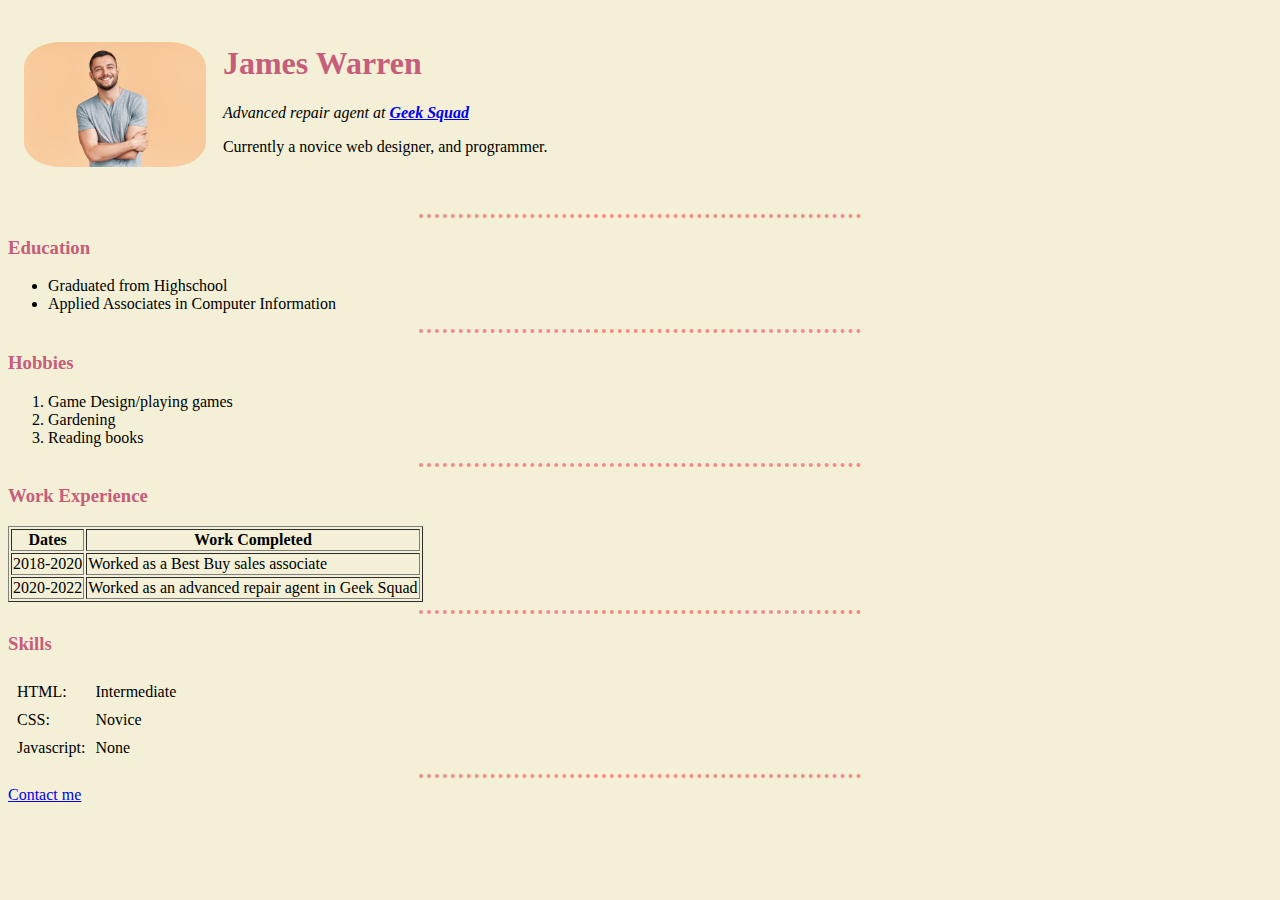
<file: index.html>
<!DOCTYPE html>
<html>

  
<head>
  <meta charset="utf-8">
  <title> Colten's Resume </title>
  <link rel="stylesheet" href="Styles/styles.css">
</head>


<body>
  <table cellspacing="15">
    <tr>
      <td>
          <img src='Pictures/profilepicture.jpg' alt="Default picture of a person">
      </td>
      <td>
        <h1>James Warren</h1>
        <em>Advanced repair agent at <strong><a href='https://www.bestbuy.com/'>Geek Squad</a></strong></em>   
        <p>Currently a novice web designer, and programmer.</p>
        <br>
      </td>
    </tr>
  </table>
  <hr>
  
  <h3>Education</h3>
  <ul>
    <li>Graduated from Highschool</li>
    <li>Applied Associates in Computer Information</li>
  </ul>
  <hr>

  <h3>Hobbies</h3>
  <ol>
    <li>Game Design/playing games</li>
    <li>Gardening</li>
    <li>Reading books</li>
  </ol>
  <hr>

  <h3>Work Experience</h3>
  <table border='1'>
    <thead>
      <tr>
        <th>Dates</th>
        <th>Work Completed</th>
      </tr>
    </thead>
    <tr>
      <td>2018-2020</td>
      <td>Worked as a Best Buy sales associate</td>
    </tr>
    <tr>
      <td>2020-2022</td>
      <td>Worked as an advanced repair agent in Geek Squad</td>
    </tr>
  </table>
  <hr>

  <h3>Skills</h3>
  <table cellspacing='8'>
    <tr>
      <td>HTML:</td>
      <td>Intermediate</td>
    </tr>
    <tr>
      <td>CSS:</td>
      <td>Novice</td>
    </tr>
    <tr>
      <td>Javascript:</td>
      <td>None</td>
    </tr>
  </table>
  <hr>

  <a href="contact.html">Contact me</a>
</body>

</html>
</file>
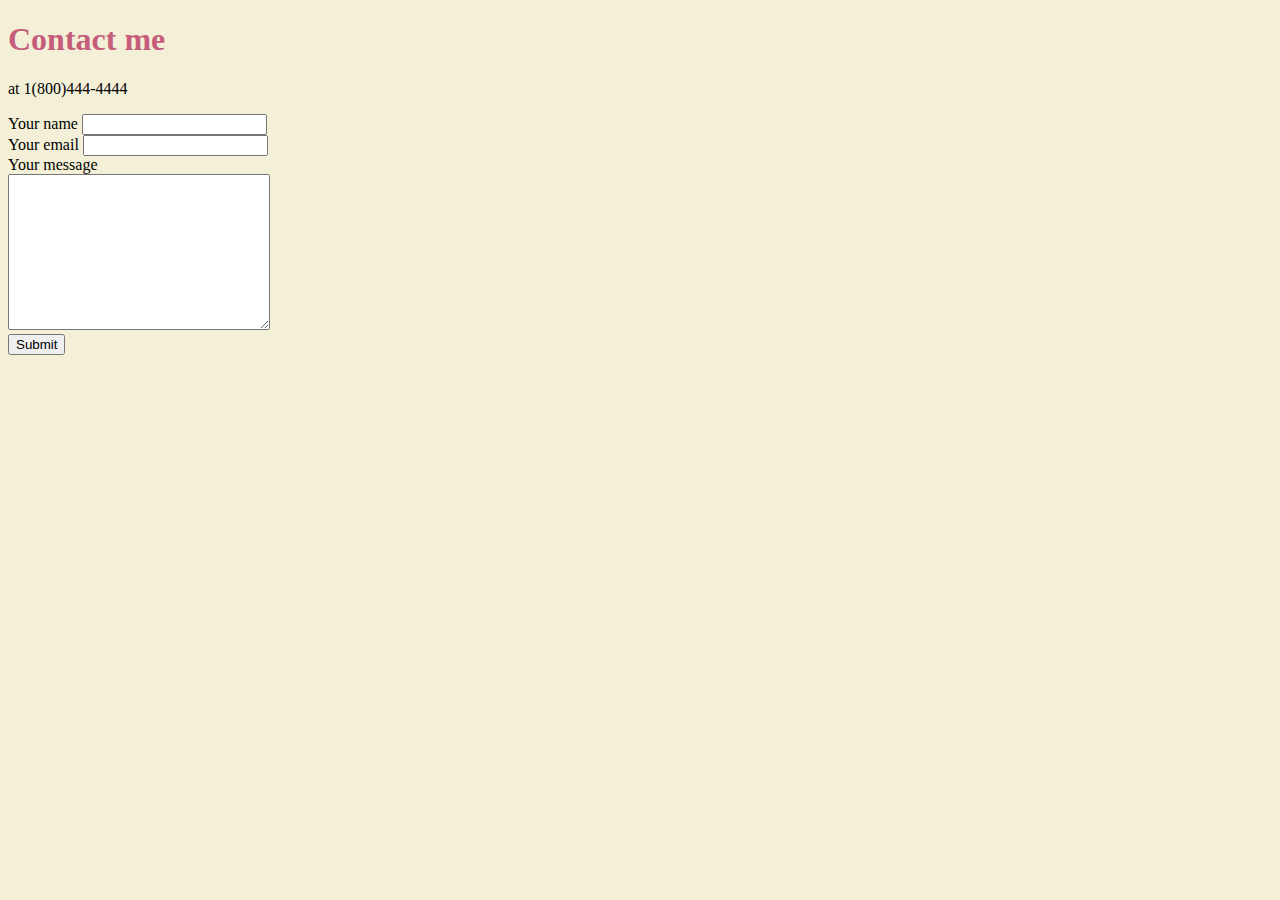
<file: contact.html>
<!DOCTYPE html>
<html>
  <head>
    <title>Contact me</title>
    <link rel="stylesheet" href="Styles/styles.css">
  </head>
  <body>
    <h1>Contact me</h1>
    <p>at 1(800)444-4444</p>


    <form class="" action="index.html" method="post">
      <label>Your name</label>
      <input type="text" name="" value="">
      <br>
      <label>Your email</label>
      <input type="email">
      <br>
      <label>Your message</label>
      <br>
      <textarea name="name" rows="10" cols="30"> </textarea>
      <br>
      <input type="submit">
    </form>
  </body>
</html>
</file>
<file: Styles/styles.css>
body {
  font: arial;
  background-color: #F3F0D7;
}

h1  {
  color: #C65D7B;
}

h3 {
  color: #C65D7B;
}

hr {
  background-color: none;
  border-style: none;
  border-top-style: dotted;
  border-color: #F68989;
  border-width: 4px;
  height: 0px;
  width: 35%;
}

img {
  height: 125px;
  border-radius: 20%;
}
</file>
